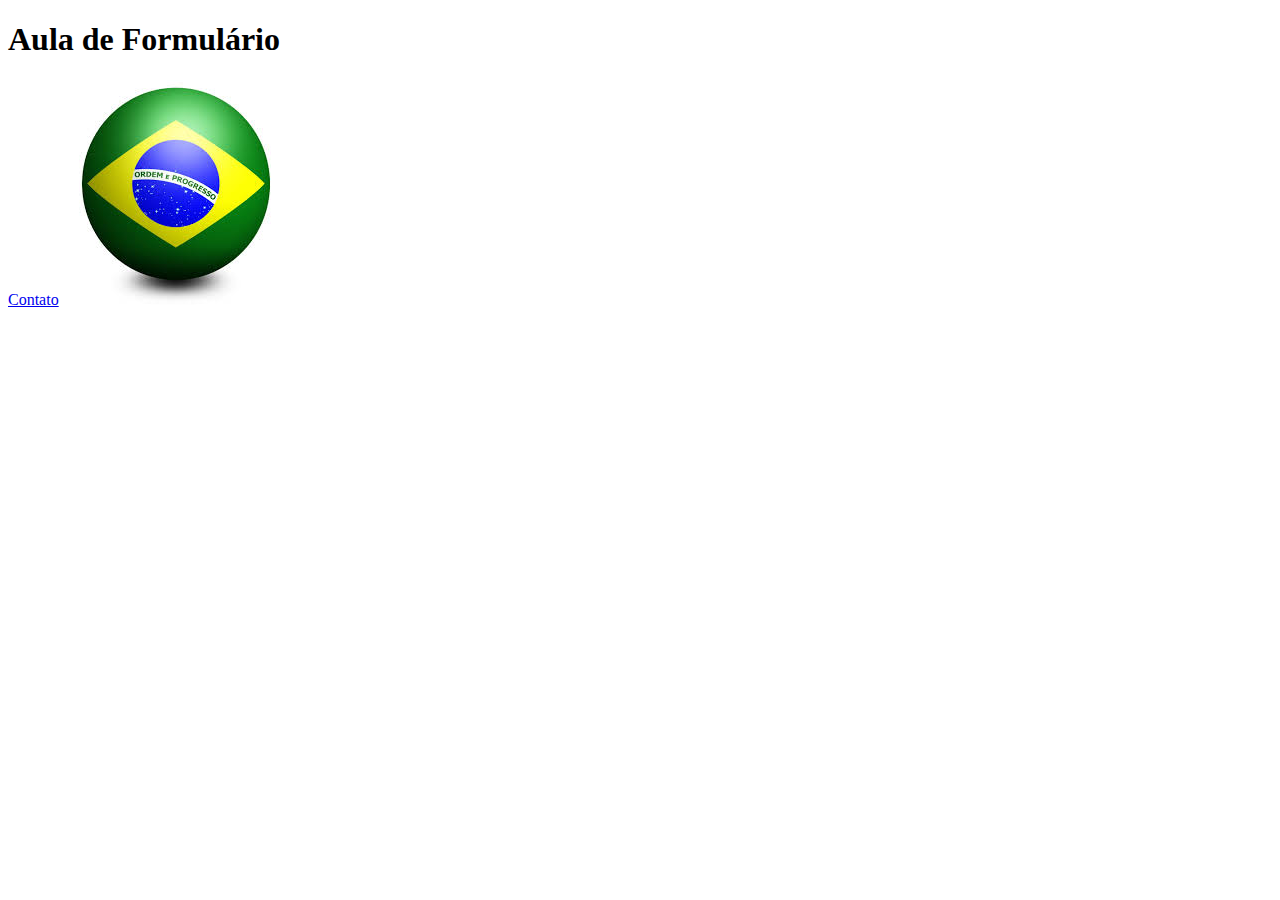
<file: tabelas/index.html>
<!DOCTYPE html>
<html>
<head>
	<meta charset="utf-8">
	<meta http-equiv="X-UA-Compatible" content="IE=edge">
	<title>Aula de Formulário</title>
	<link rel="stylesheet" href="">
</head>
<body>
	<h1>Aula de Formulário</h1>
	<a href="contato.html">Contato</a>
	<img src="imagens/brasil.jpg" />
</body>
</html>
</file>
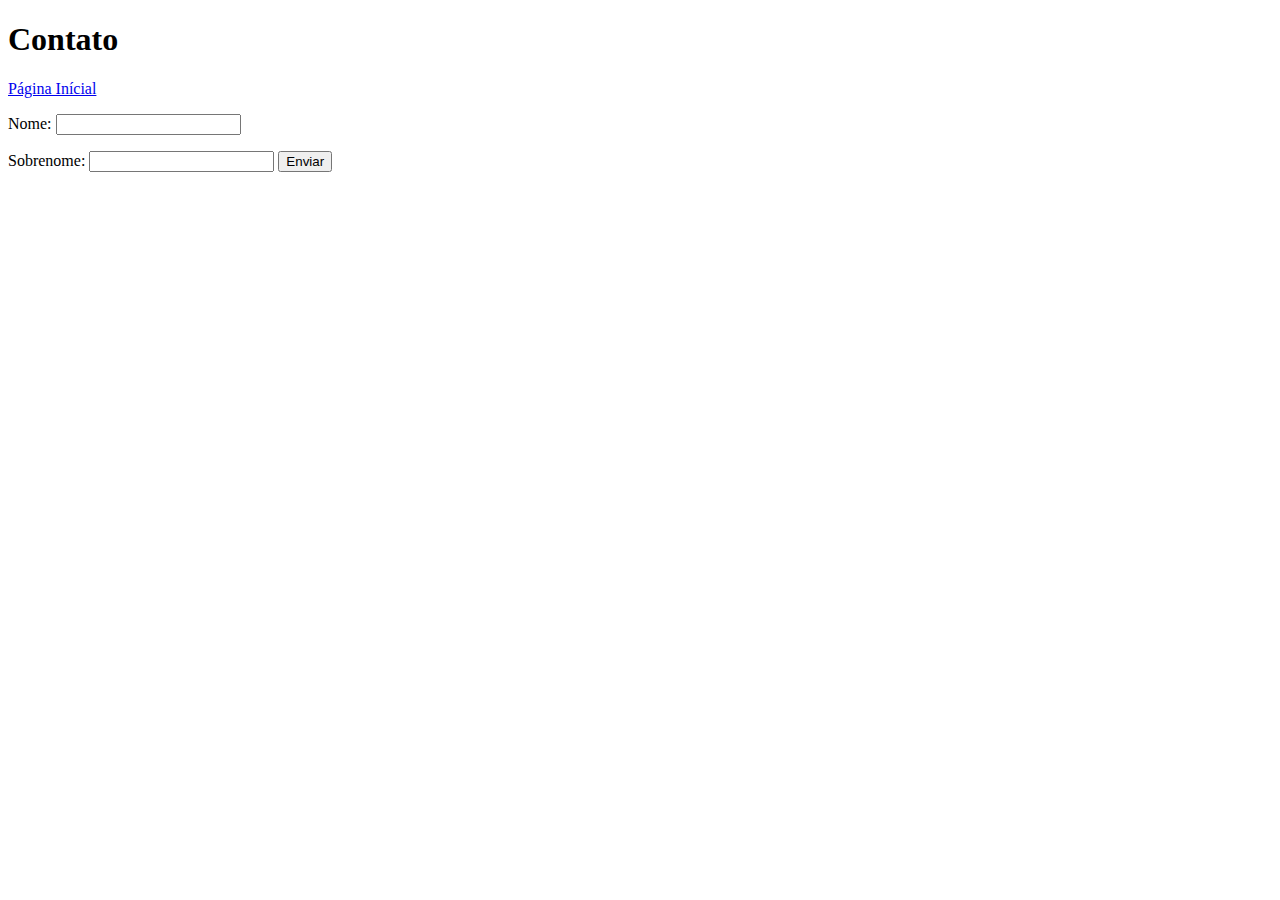
<file: tabelas/contato.html>
<!DOCTYPE html>
<html>
<head>
	<meta charset="utf-8">
	<meta http-equiv="X-UA-Compatible" content="IE=edge">
	<title>Contato</title>
	<link rel="stylesheet" href="">
</head>
<body>
	<h1>Contato</h1>
	<a href="index.html">Página Inícial</a>
	<form name="contato" action="#" method="POST">
		<p>Nome:
		 <input type="text" name="nome" maxlength="40" />
		<p>Sobrenome:
		<input type="text" name="sobrenome" maxlength="30" />
		<input type="submit" value="Enviar" />
	</form>
</body>
</html>
</file>
